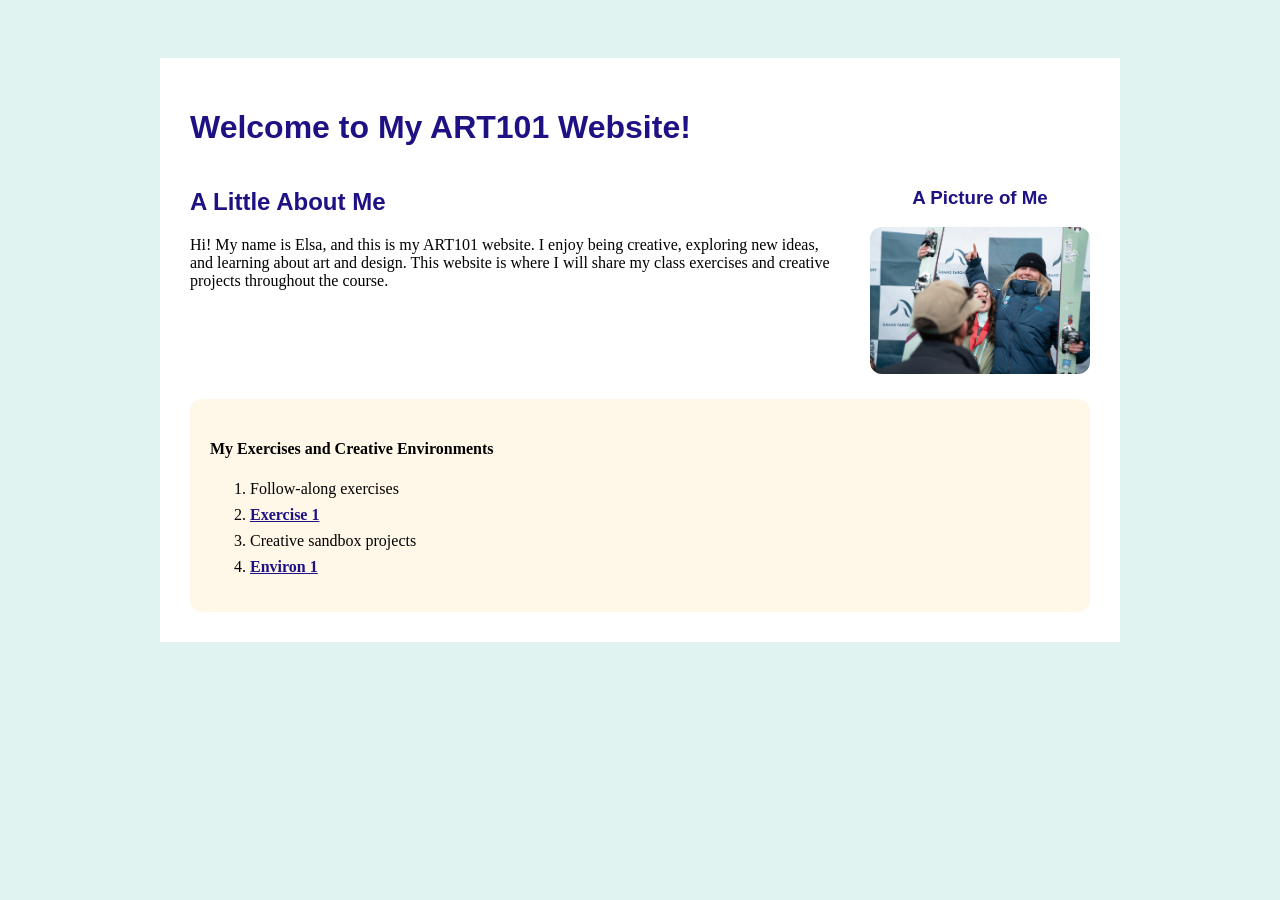
<file: index.html>
<doctype html>
<html lang="en">
<head>
    <meta charset="utf-8">
    <title>My ART101 Homepage</title>
    <link href="site.css" rel="stylesheet" type="text/css">
</head>
<body>
 <div id="page">
    <h1>Welcome to My ART101 Website!</h1>
<div class="top-section">

    <div id="introdution">
    <h2>A Little About Me</h2>

    <p>
        Hi! My name is Elsa, and this is my ART101 website.
        I enjoy being creative, exploring new ideas, and learning
        about art and design. This website is where I will share
        my class exercises and creative projects throughout the course.
    </p>
 </div>
<div class="profile">
    <h3>A Picture of Me</h3>

    <img src="_A7R7799.jpg">
</div>
</div>
<div class="navigation">
    <h4>My Exercises and Creative Environments</h4>

    <ol>
        <li>Follow-along exercises</li>
        <li><a href="exercises/ex01.html">Exercise 1</a></li>
        <li>Creative sandbox projects</li>
        <li><a href="environ/en01.html">Environ 1</a></li>
    </ol>
    </div>

</body>
</html>
</file>
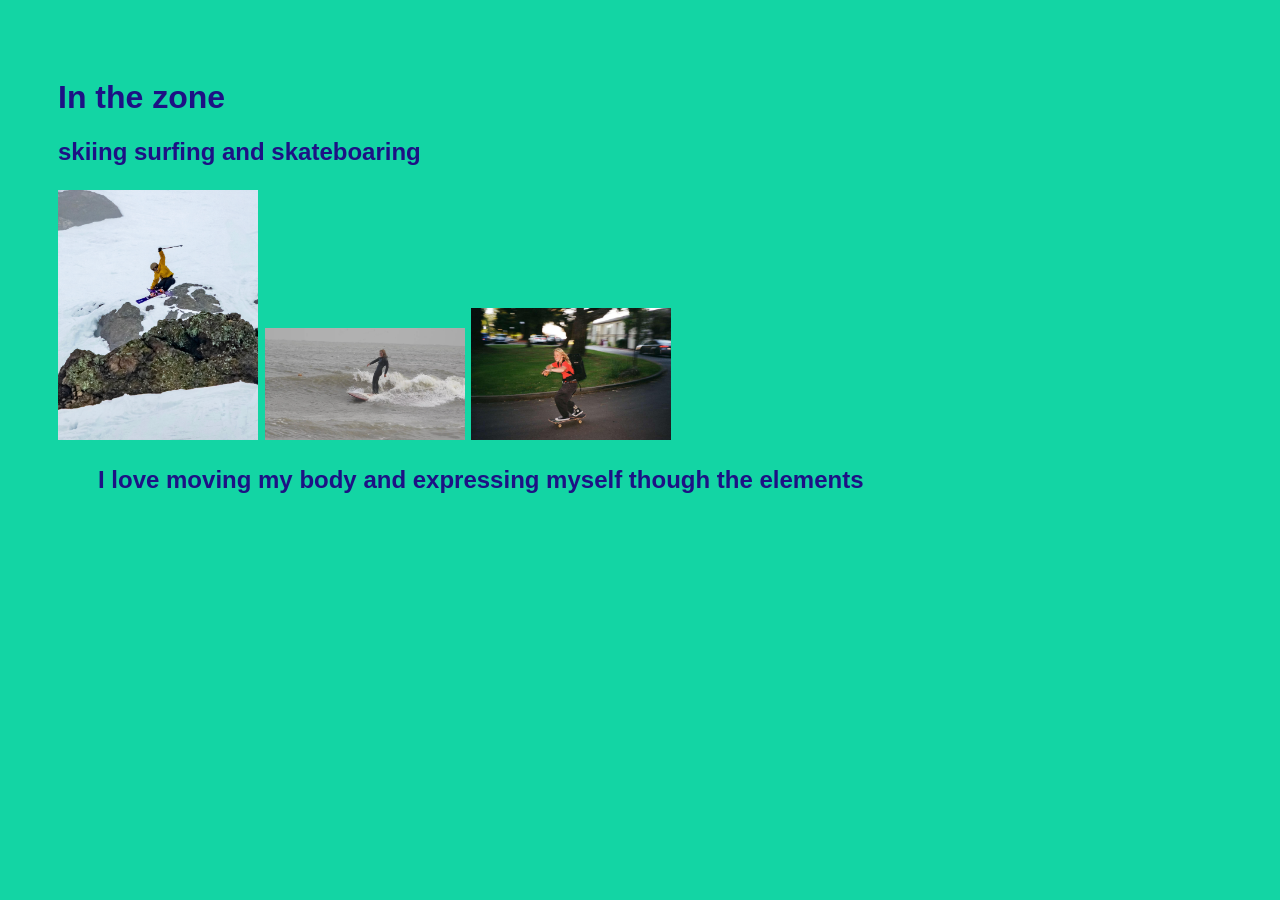
<file: environ/env01.html>
<!doctype html>
<html lang="en">
<head>
    <meta charset="utf-8">
    <title>My environment></title>
    <link href="env01.css" rel="stylesheet" type="text/css">
</head>
<body>

    <h1>In the zone </h1>

    <h2> skiing surfing and skateboaring 
        

    <p>
        
    </p>

    

    <img src="Screenshot 2026-03-19 at 11.19.49.png">
  <img src="Screenshot 2026-10-11 at 19.34.21.png">
  <img src="unnamed.jpg">
    <h2></h2>

    <ol>
    <h2>I love moving my body and expressing myself though the elements</h2>

</body>
</html>
</file>
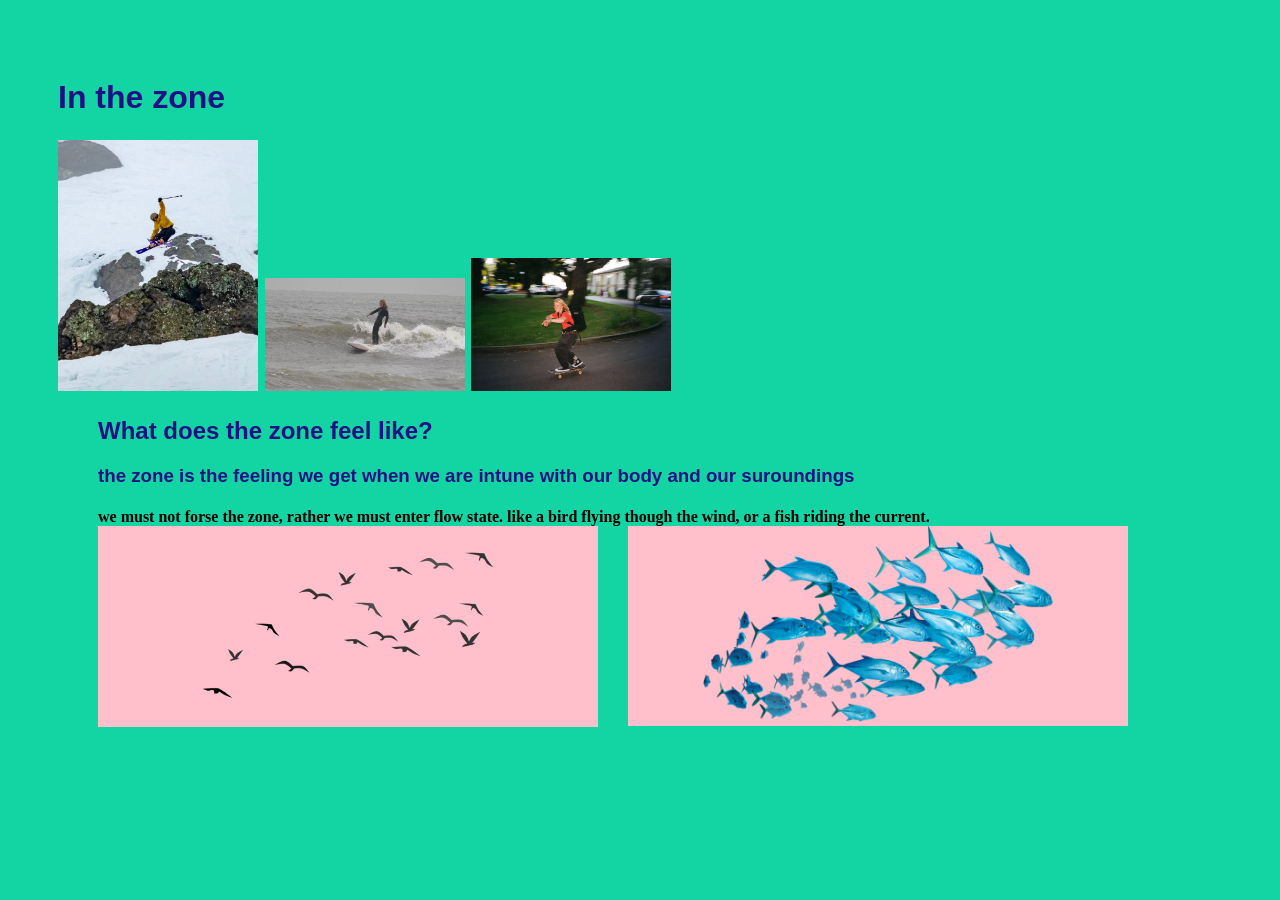
<file: environ/env02.html>
<!doctype html>
<html lang="en">
<head>
    <meta charset="utf-8">
    <title>My environment></title>
    <link href="env02.css" rel="stylesheet" type="text/css">
</head>
<body>

    <h1>In the zone </h1>

    <h2> 
        

    <p>
        
    </p>

    

    <img src="Screenshot 2026-03-19 at 11.19.49.png">
  <img src="Screenshot 2026-10-11 at 19.34.21.png">
  <img src="unnamed.jpg">
    <h2></h2>

    <ol>
    <h2> What does the zone feel like?</h2>
<h3> the zone is the feeling we get when we are intune with our body and our suroundings</h3>
<h4> we must not forse the zone, rather we must enter flow state.
    like a bird flying though the wind, or a fish riding the current.
   <div class="pictures">
    <div id="birds">
<img src="../pngtree-flock-flying-birds-silhouette-vector-png-image_6611910.png"/>
    </div>
    <div id="fish">
<img src="dhugwm3-0da5f740-2869-4377-8799-dd0118bca10c.png">
    </div>
</div>
</body>
</html>
</file>
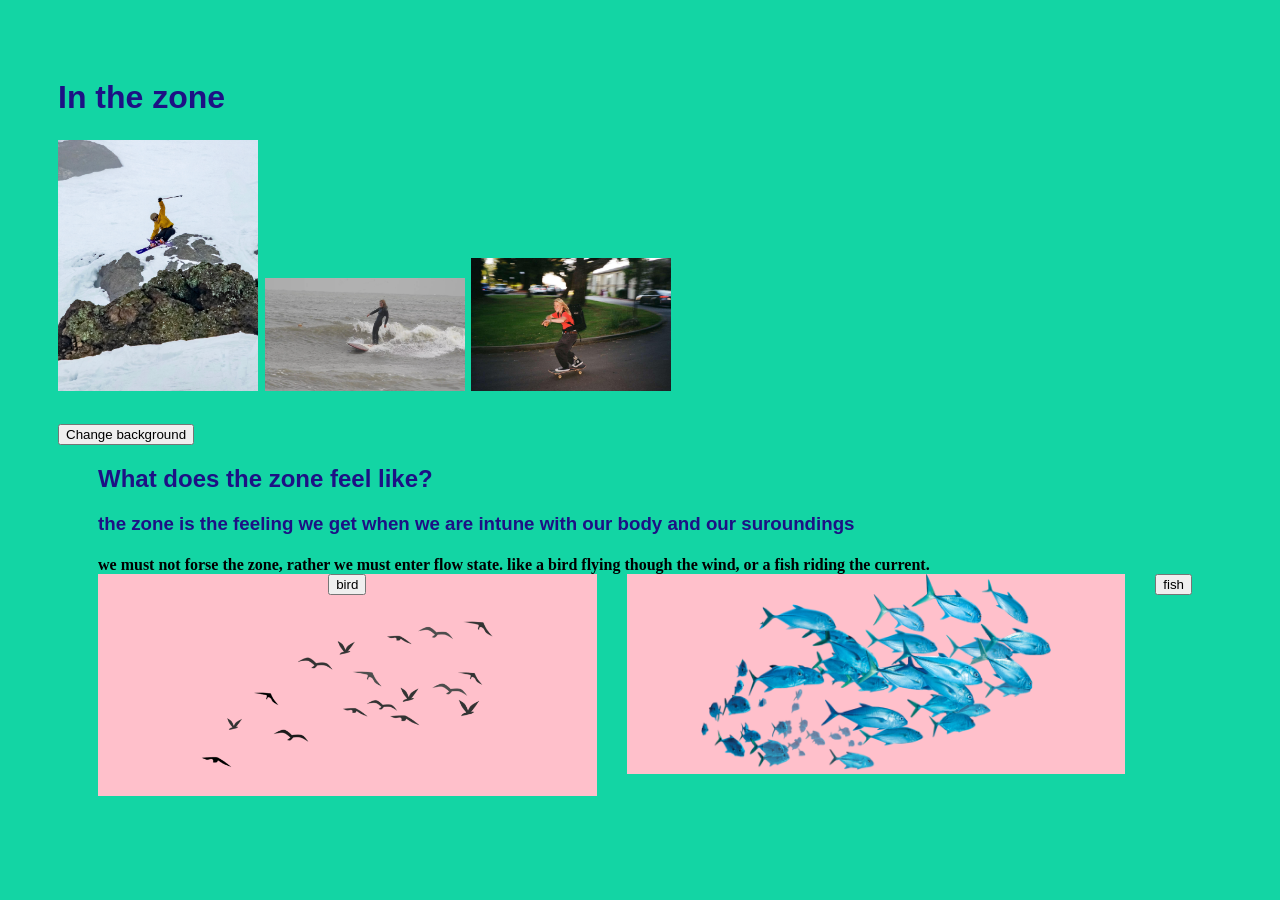
<file: environ/env03.html>
<!doctype html>
<html lang="en">
<head>
    <meta charset="utf-8">
    <title>My environment></title>
    <link href="env03.css" rel="stylesheet" type="text/css">
    <script src="https://code.jquery.com/jquery-3.7.1.min.js"></script>

    <script src="env03.js" defer></script>
</head>
<body>

    <h1>In the zone </h1>

    <h2> 
        

    <p>
        
    </p>

    

    <img src="Screenshot 2026-03-19 at 11.19.49.png">
  <img src="Screenshot 2026-10-11 at 19.34.21.png">
  <img src="unnamed.jpg">
    <h2>
        <button id = "background">Change background</button>
        <div id = "background-color"> </div>
    </h2>

    <ol>
    <h2> What does the zone feel like?</h2>
<h3> the zone is the feeling we get when we are intune with our body and our suroundings</h3>
<h4> we must not forse the zone, rather we must enter flow state.
    like a bird flying though the wind, or a fish riding the current.
   <div class="pictures">
    <div id="birds">
    <button id ="birdbuttom"> bird</button>
    <div id ="birdoutput"> </div>
<img src="../pngtree-flock-flying-birds-silhouette-vector-png-image_6611910.png"/>
    </div>
    <div id="fish">
<img src="dhugwm3-0da5f740-2869-4377-8799-dd0118bca10c.png">
    </div>
   <button id = "fishbuttom"> fish </button>
   

    <div id="output"> </div>


</body>
</html>
</file>
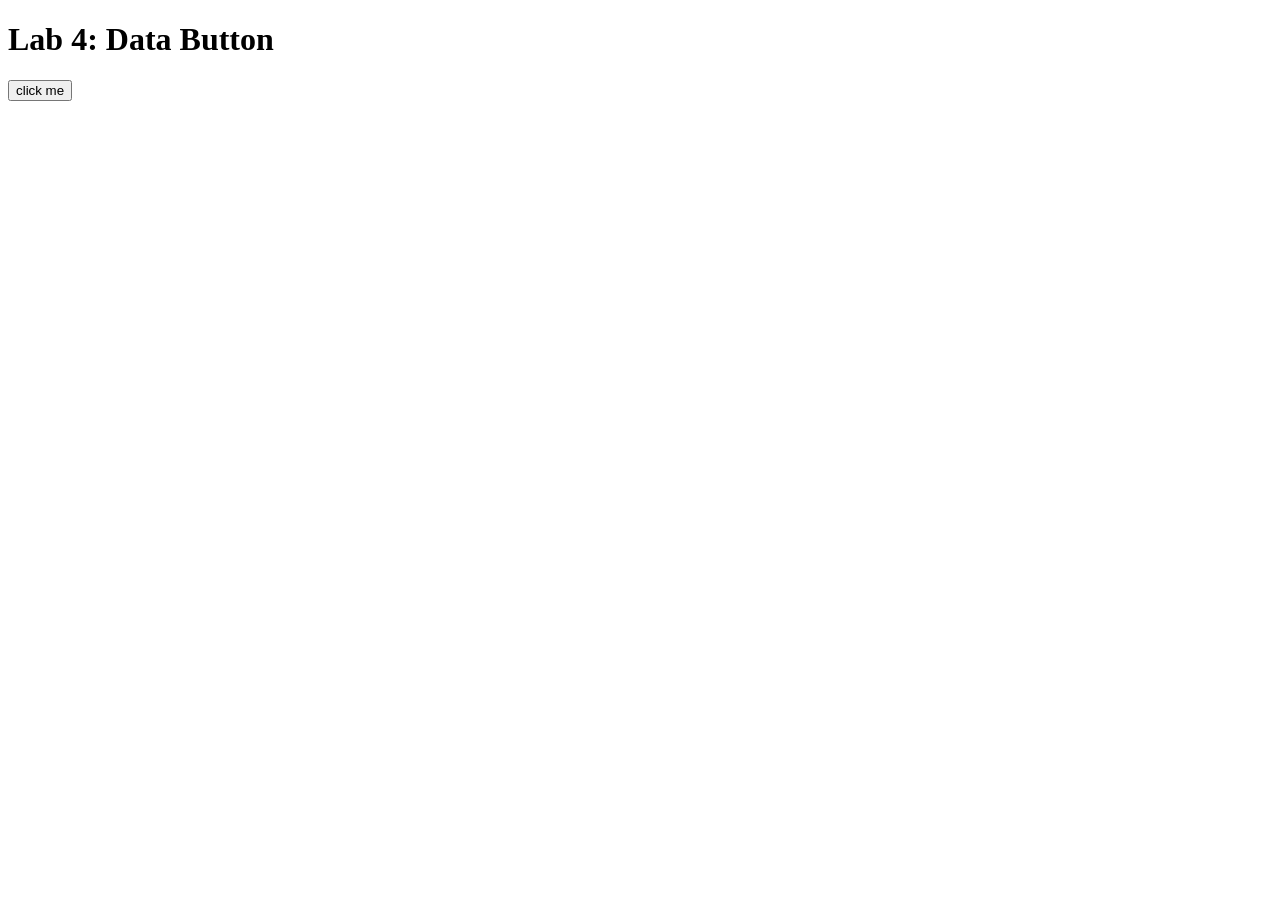
<file: exercises/lab04.html>
<!DOCTYPE html>
<html lang="en">

<head>
    <!-- All techy stuff goes here, inside HEAD -->
    <meta charset="UTF-8">
    <meta name="viewport" content="width=device-width, initial-scale=1.0">

    <!-- Overall title of your page -->
    <title>Lab 4</title>

    <!-- jQuery library -->
    <script src="https://code.jquery.com/jquery-3.7.1.min.js"></script>

    <!-- Link to external JavaScript file -->
    <script src="lab04.js" defer></script>
</head>

<body>
    <!-- Main content goes here, inside BODY -->
    <h1>Lab 4: Data Button</h1>

    <button id="needy-button">click me</button>

    <div id="output"></div>
</body>

</html>
</file>
<file: site.css>
body {
    background: #e1f3f1;
    padding: 50px;
}
#page {
    max-width: 900px;
    margin: 0 auto 0 auto;
    background: white;
    padding: 30px;
}
.top-section {
    display: flex;
    gap: 30px;
    align-items: flex-start;
    margin: 0 0 25px 0;
}
#introduction {
    background: #f3f7ff;
    padding: 20px;
    border-left: 6px solid #1d1184;
    flex: 2;
}

#introduction h2 {
    font-style: italic;
    margin-top: 0;
}

#introduction p {
    font-size: 120%;
    line-height: 1.5;
}
.profile {
    text-align: center;
    flex: 1;
}

.profile img {
    width: 220px;
    border-radius: 12px;
}

.profile p {
    font-size: 90%;
}
h1,
h2,
h3 {
    color: #1d1184;
    font-family: sans-serif;
}

img {
    width: 200px;
}
.navigation {
    background: #fff7e8;
    padding: 20px;
    border-radius: 12px;
}

.navigation h2 {
    margin-top: 0;
}

.navigation li {
    margin-bottom: 8px;
}

.navigation a {
    color: #1d1184;
    font-weight: bold;
}
</file>
<file: environ/env01.css>
body {
    background: #13d5a4;
    padding: 50px;
}

h1,
h2,
h3 {
    color: #1d1184;
    font-family: sans-serif;
}

img {
    width: 200px;
}
</file>
<file: environ/env02.css>
body {
    background: #13d5a4;
    padding: 50px;
}

h1,
h2,
h3 {
    color: #1d1184;
    font-family: sans-serif;
}

img {
    width: 200px;
}
.pictures{
    display:flex;
     align-items: flex-start; 
     gap: 30px;
}
#fish,#birds{
    text-align: center;
    background-color: pink;
    width: 500px;
   }
   .pictures img
   {width: 350px;}
</file>
<file: environ/env03.css>
body {
    background: #13d5a4;
    padding: 50px;
}

h1,
h2,
h3 {
    color: #1d1184;
    font-family: sans-serif;
}

img {
    width: 200px;
}
.pictures{
    display:flex;
     align-items: flex-start; 
     gap: 30px;
}
#fish,#birds{
    text-align: center;
    background-color: pink;
    width: 500px;
   }
   .pictures img
   {width: 350px;}
</file>
